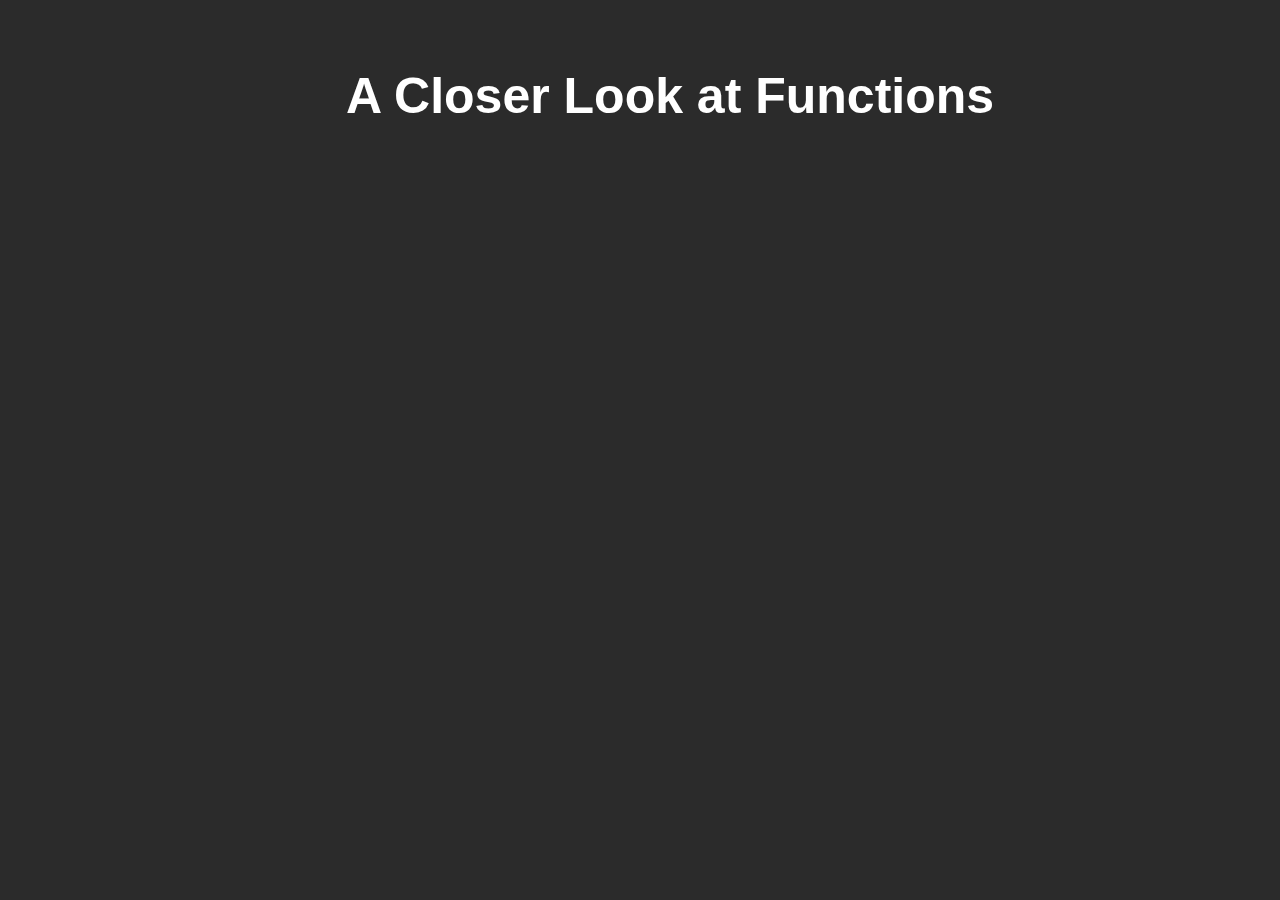
<file: .find Method/index.html>
<!DOCTYPE html>
<html lang="en">
  <head>
    <meta charset="UTF-8" />
    <meta http-equiv="X-UA-Compatible" content="IE=edge" />
    <meta name="viewport" content="width=device-width, initial-scale=1.0" />
    <link rel="preconnect" href="https://fonts.googleapis.com" />
    <link rel="preconnect" href="https://fonts.gstatic.com" crossorigin />
    <link rel="stylesheet" href="style.css" />
    <title></title>
  </head>
  <body>
    <h1>A Closer Look at Functions</h1>
  </body>
  <script src="index.js"></script>
</html>
</file>
<file: .find Method/style.css>
body {
  font-family: "Source Sans Pro", sans-serif;
  font-size: 1rem;
  color: white;
  text-align: center;
  background-color: #2b2b2b;
}

h1 {
  font-family: sans-serif;
  font-size: 50px;
  line-height: 1.3;
  width: 100%;
  padding: 30px;
  text-align: center;
  color: white;
}
</file>
